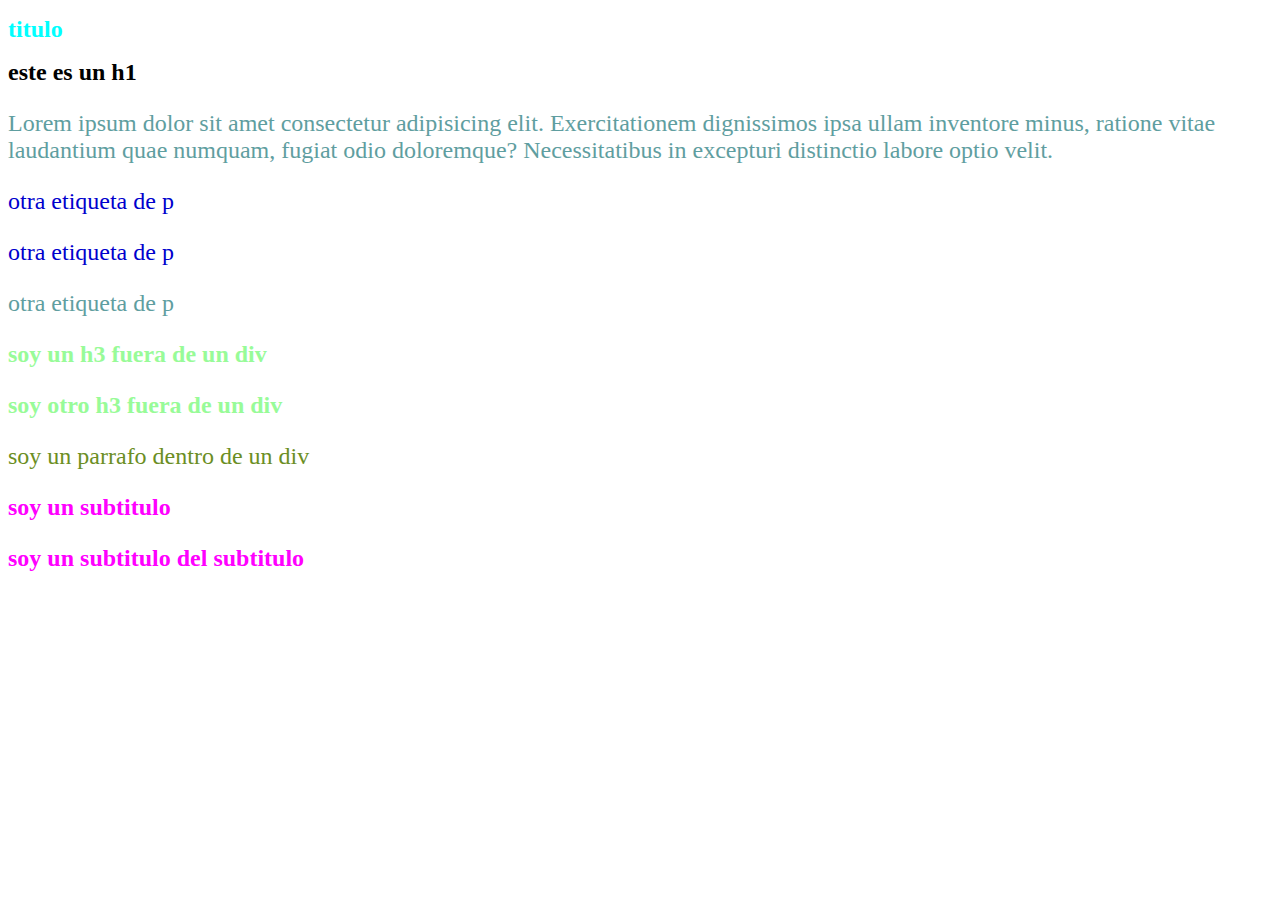
<file: doc.html>
<!DOCTYPE html>
<html lang="en">
<head>
    <meta charset="UTF-8">
    <meta name="viewport" content="width=device-width, initial-scale=1.0">
    <title>Document</title>
    <link rel="stylesheet" href="/doc.css"><!--la etiqueta de link permite importar un archivo css, href es la ubicacion del archivo. SIEMPRE DEBE ESTAR DENTRO DEL HEAD-->
</head>
<body>
    <h1 id="title">titulo</h1>
    <h1 class="color">este es un h1</h1>
    <p class="texto">
    Lorem ipsum dolor sit amet consectetur 
    adipisicing elit. Exercitationem dignissimos ipsa ullam inventore minus, ratione vitae laudantium quae numquam, fugiat odio doloremque? Necessitatibus 
    in excepturi distinctio labore optio velit.
    </p>
    <p class="texto especial"> <!--se pueden agregar mas clases css con espacio dentro de la propiedad class. Aqui p tiene la clase texto y especial-->
        otra etiqueta de p
    </p>
    <p class="especial">
        otra etiqueta de p
    </p>
    <p class="texto">
        otra etiqueta de p
    </p> 
    <h3>soy un h3 fuera de un div</h3>
    <h3>soy otro h3 fuera de un div</h3>
    <div>
        <p>soy un parrafo dentro de un div</p>
        <h2>soy un subtitulo</h2>
        <h3>soy un subtitulo del subtitulo</h3>
    </div>
</body>
</html>
</file>
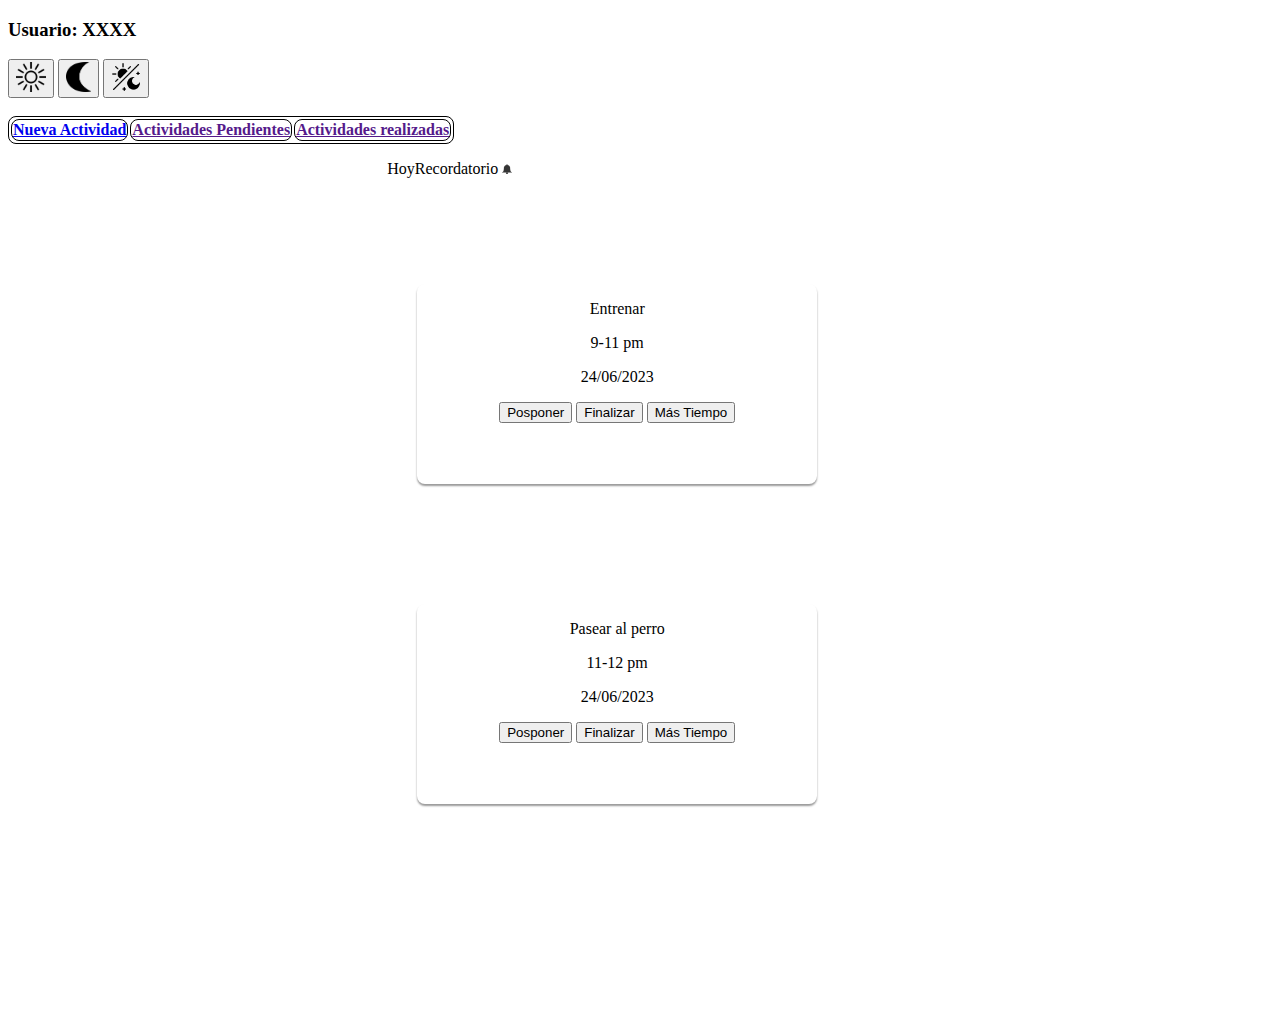
<file: organizador/homeActividades.html>
<!DOCTYPE html>
<html lang="en">
<head>
    <meta charset="UTF-8">
    <meta name="viewport" content="width=device-width, initial-scale=1.0">
    <title>Actividades</title>
    <link rel="stylesheet" href="/organizador/estiloHome.css">
</head>
<body>
    <header>
        <h3>Usuario: XXXX</h3>
        <button type="button"><img src="imagenes/sun-sunny-g94efb5e45_640.png" width="30"/></button>
        <button type="button"><img src="imagenes/moon-gea1bdd496_1280.png" width="25" height="30"></button>
        <button type="button"><img src="/organizador/imagenes/icons8-modo-oscuro-50.png" width="30" height="30"></button>
    </header>
    <nav>
        <table class="nav_act">
            <br>
            <tr>
                <th><a href="/organizador/preguntas.html"> Nueva Actividad</a></th>
                <th><a href="">Actividades Pendientes</a></th>  <!--Falta incluir enlace de act pendientes-->
                <th> <a href="">Actividades realizadas</a></th> <!--Falta incluir enlace de act realizadas-->    
            </tr>
        </table>
    </nav>
    <div class="content">
        <p class="enunciado_act">Hoy</p>
        <p class="enunciado_act">Recordatorio <img src="/organizador/imagenes/bell-jar-g875447cdf_1280.png" width="10" height="10"></p>
        <div class="tarjeta">
            <p>Entrenar</p>
            <p>9-11 pm</p>
            <p>24/06/2023</p>
            <button type="button">Posponer</button>
            <button type="button">Finalizar</button>
            <button type="button">Más Tiempo</button>
        </div>
    </div>
    <div class="content">
        <div class="tarjeta">
            <p>Pasear al perro</p>
            <p>11-12 pm</p>
            <p>24/06/2023</p>
            <button type="button">Posponer</button>
            <button type="button">Finalizar</button>
            <button type="button">Más Tiempo</button>
        </div>
    </div>


    
</body>
</html>
</file>
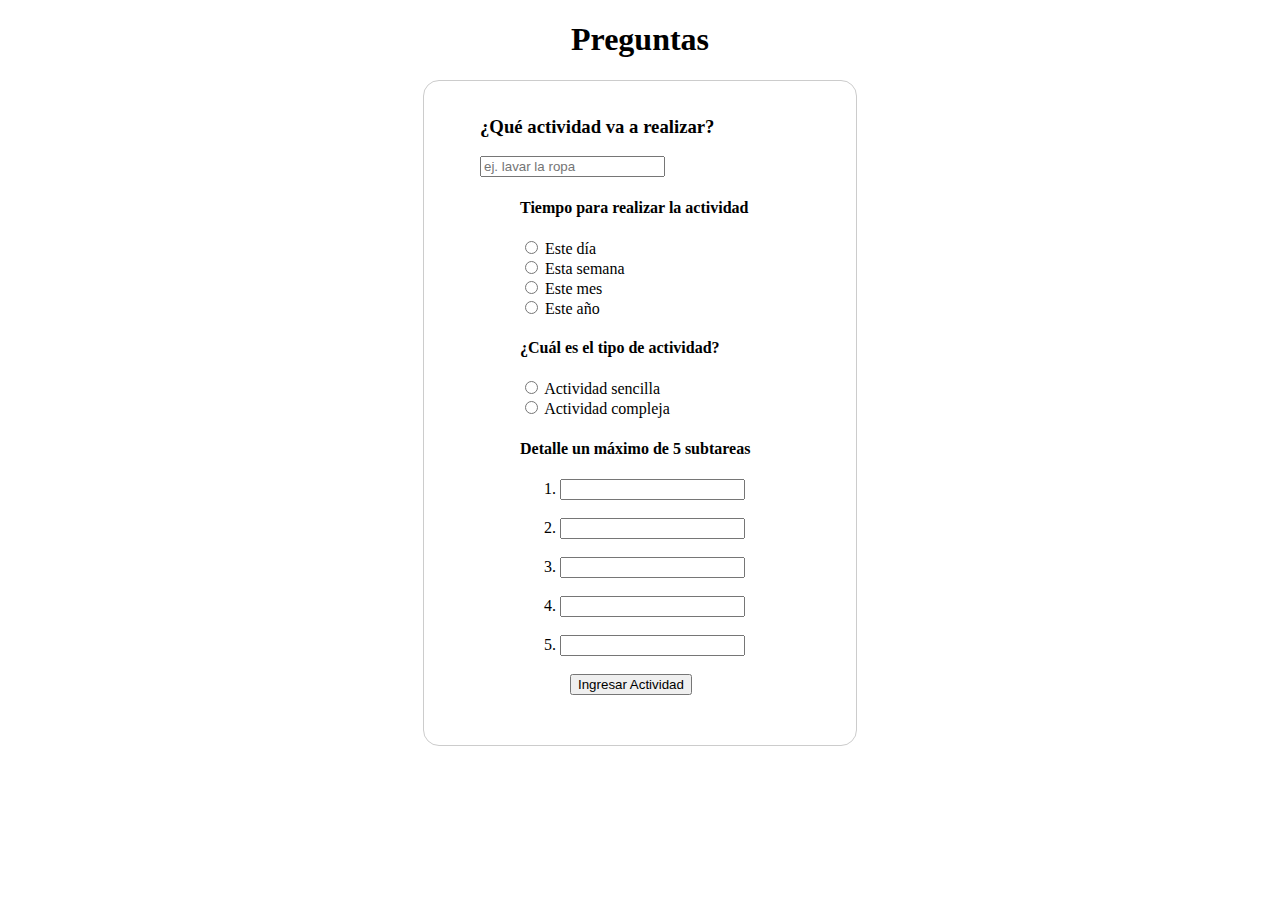
<file: organizador/preguntas.html>
<!DOCTYPE html>
<html lang="span">
<head>
    <meta charset="UTF-8">
    <meta name="viewport" content="width=device-width, initial-scale=1.0">
    <title>Preguntas</title>
    <link rel="stylesheet" href="estiloPreguntas.css">
</head>
<body>
    <header>
        <h1 id="titulo">Preguntas</h1>
    </header>
    <section>
        <article>
            <form action="/formulario" method="post">
                <ul>
                    <li style="list-style-type: none;">
                        <h3>¿Qué actividad va a realizar?</h3>
                        <input type="text"/ id="act_realizar" name="act_realizar" placeholder="ej. lavar la ropa">
                        <ul>
                            <li style="list-style-type: none;">
                                <h4>Tiempo para realizar la actividad</h4>
                                <input type="radio" id="dia" name="dia"/> <label for="dia">Este día</label>
                                <br>
                                <input type="radio" id="semana" name="semana"/> <label for="semana">Esta semana</label>
                                <br>
                                <input type="radio" id="mes" name="mes"/> <label for="mes">Este mes</label>
                                <br>
                                <input type="radio" id="year" name="year"/> <label for="year">Este año</label>
                            </li>
                            <li style="list-style-type: none;">
                                <h4>¿Cuál es el tipo de actividad?</h4>
                                <input type="radio" id="sencilla" name="sencilla"> <label for="sencilla">Actividad sencilla</label>
                                <br>
                                <input type="radio" id="compleja" name="compleja"> <label for="comp">Actividad compleja</label>
                            </li>
                            <li style="list-style-type: none;">
                                <h4>Detalle un máximo de 5 subtareas</h4>
                                <ol>
                                    <li>
                                        <label for="act1"></label>
                                        <input type="text" id="act1" name="act1">
                                    </li>
                                    <br>
                                    <li>
                                        <label for="act2"></label>
                                        <input type="text" id="act2" name="act2">
                                    </li>
                                    <br>
                                    <li>
                                        <label for="act3"></label>
                                        <input type="text" id="act3" name="act3">
                                    </li>
                                    <br>
                                    <li>
                                        <label for="act4"></label>
                                        <input type="text" id="act4" name="act4">
                                    </li>
                                    <br>
                                    <li>
                                        <label for="act5"></label>
                                        <input type="text" id="act5" name="act5">
                                    </li>
                                </ol>
                            </li>
                        </ul>
                    </li>
                    <li class="button" style="list-style-type: none;">
                        <br>
                        <button type="submit">Ingresar Actividad</button>
                    </li>
                </ul>
                <br> 
            </form>
        </article>
    </section>
    <footer></footer>
</body>
</html>
</file>
<file: doc.css>
/*selectores*/
body{
    color: tomato;
}

/*selector con su elmento*/
h1{
    color: blueviolet;
}

/*selector con la id de un elemento*/
#title{
    color: aqua;
}

/*selector con su elemento*/
p{
    color: #000;
}

/*Selector de clases*/

.texto{
    color: #000;
}

/*selector de una etiqueta de p que contiene una clase=texto*/

p.texto {   /*aqui se le indican que a todas las etiquetas de p que contengan la clase de texto, asignarles el color...*/

    color: cadetblue;

}

p.especial{/**/
    color: mediumblue; /*aqui se le aplica el color mediumblue a las dos etiquetas de p con clase especial*/
}

/*se mostrara la ultima instruccion que se escriba*/

/*se seleccionra todas las etiquetas de p dentro de un div*/
div p{/*este selector indica que de TODAS LAS ETIQUETAS DE div que contengan hijos de p tendran el estilo entre llaves. Aplica para toda la descendencia. NO SOLO HJOS DIRECTOS*/
    color: olivedrab;
}

/*se seleccionara todas las etiquetas de h2 dentro de un div*/
div h2{
    color: indigo;
}

/*se seleccionara mas de un elemento, el primero seran los h2 dentro de un div, el segundo todos los h3*/
div h2, h3{
    color:palegreen;
}

/*se seleccionaran mas de un elemento dentro de la etiqueta de div*/
div h2, div h3{
    color:magenta;
}

/*selector universal*/
/*selecciona todos lo elementos html que no han tenido un diseño, en este caso el diseño de TAMAÑO DE FUENTE*/
*{
  font-size: 24px;
  color: black;  /*el color de black no se aplicara porque esta etiqueta es menos especifica. A pesar de ser la ultima que se escribio. Ademas de que esta etiqueta selecciona todos los elementos, pero SOLO DA EL DISEÑO INDICADO a los que NO LO TIENEN*/
}

h1.color{
    color: brown;
}

/*colores con valores hexagesimales
 comienza con #
seguido de 6 caracteres: del 0 hasta la f
*/

/*
tambien puede estar formado por 3 digitos, la ubicacion de la f en 
cualquiera de las 3 posiciones el color rojo, verde y azul 
*/

h1.color{
    color: #000;/* cero es la completa ausencia del color--> negro*/
    /*f--> la maxima expresion del color*/
}
</file>
<file: organizador/estiloHome.css>
table, th{
    border: 1px solid black;
    border-radius: 8px;
}

.content{
    width: 40%;
    max-width: 1200px;
    height: 430px;
    display: flex;
    flex-wrap: wrap;
    margin: auto;
}

.content .tarjeta{
    width: 400px;
    height: 200px;
    border-radius: 8px;
    box-shadow: 0 2px 2px rgba(0, 0, 0, 0.4);
    overflow:hidden;
    margin: 30px;
    text-align: center;
    transition: all 0.35s;
}

.content.tarjeta:hover{
    transform: translate(-15px);
    box-shadow: 0 12px 16px rgba(0, 0, 0, 0.2);
}

.content.tarjeta p{
    padding: 0 1rem;
    font-size: 16px;
    font-weight: 30px;
}

.content p.enunciado_act{
    text-align: center;
    

}
</file>
<file: organizador/estiloPreguntas.css>
form {
    /* Centrar el formulario en la página */
    margin: 0 auto;
    width: 400px;
    /* Esquema del formulario */
    padding: 1em;
    border: 1px solid #CCC;
    border-radius: 1em;
  }

.button{
    padding-left: 90px
}

#titulo{
   text-align: center;
    
}
</file>
